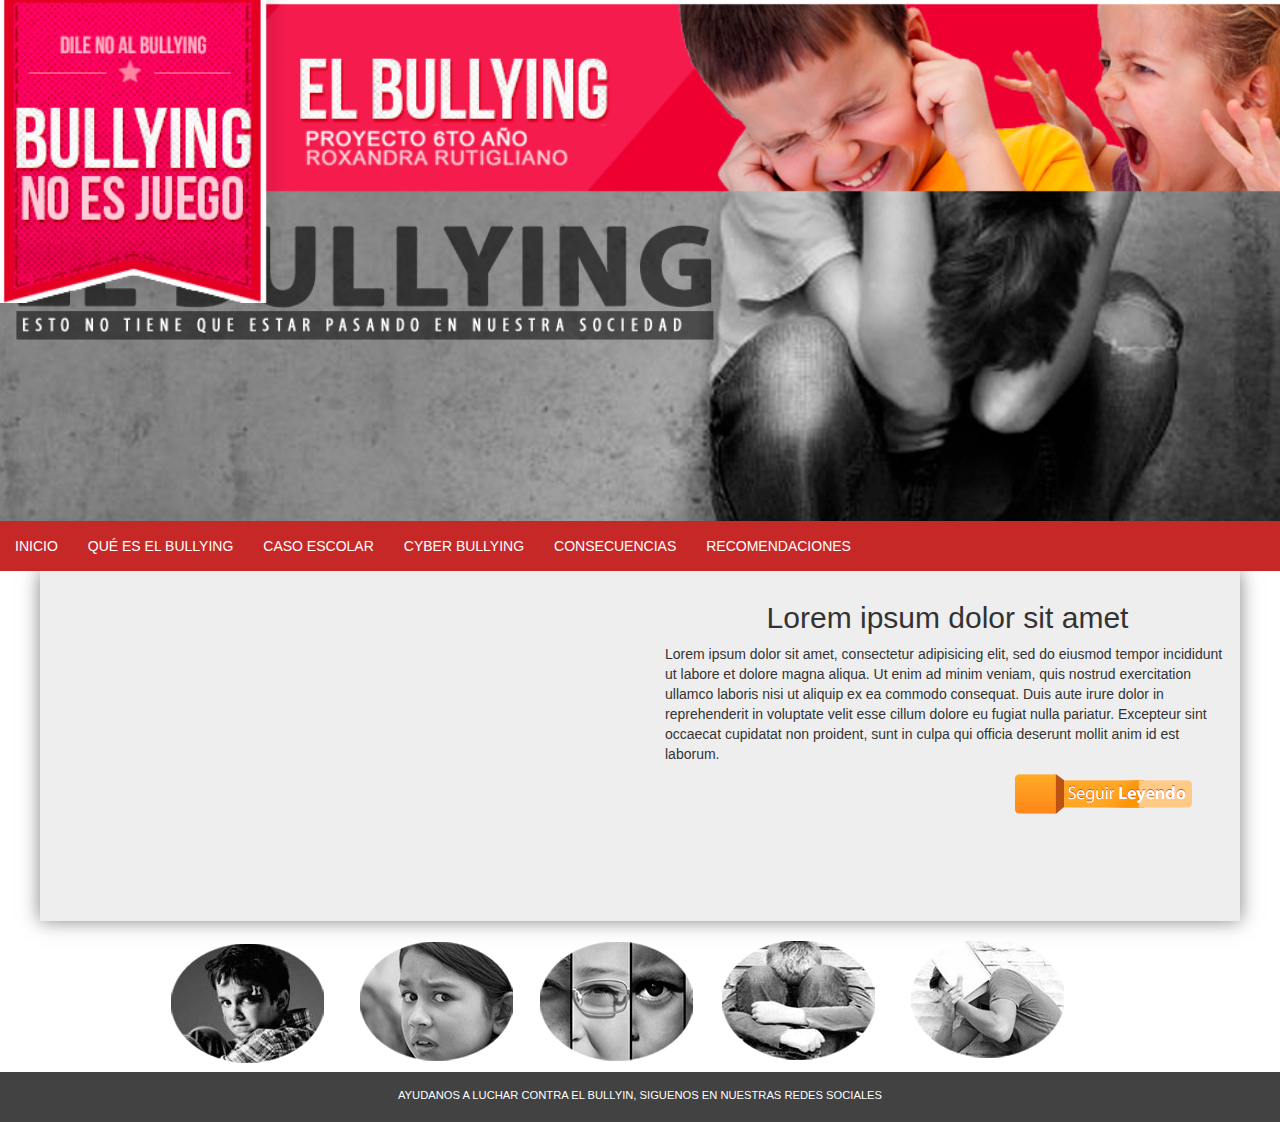
<file: initializr/index.html>
<!DOCTYPE html>
<html class="no-js">
    <head>
        <meta charset="utf-8">
        <meta http-equiv="X-UA-Compatible" content="IE=edge,chrome=1">
        <title></title>
        <meta name="description" content="">
        <meta name="viewport" content="width=device-width, initial-scale=1">

        <link rel="stylesheet" href="css/normalize.min.css">
        <link rel="stylesheet" type="text/css" href="css/bootstrap.css">
        <link rel="stylesheet" href="css/main.css">
        <script src="js/jquery-1.9.1.min.js"></script>
        <script src="js/vendor/modernizr-2.6.2.min.js"></script>
        <script type="text/javascript" src="js/bootstrap.js"></script>
       
       
        <script src="js/jssor.slider.mini.js"></script>
    </head>
    <script type="text/javascript">
     
    
      jQuery(document).ready(function ($) {
                    var options = { $AutoPlay: true };
         var jssor_slider1 = new $JssorSlider$('slider1_container', options);
     });
   </script>

 


    </script>
    <body>
       <header>
      <div class="contenedor">
        <div class="row">
          <div class="col-md-12 col-sm-12 col-lg-12 col-xs-12 ribbon_contenedor">
           <img class="ribbon" src="img/ribbon_02.png">
          </div>
          <div class="col-md-12 col-sm-12 col-lg-12 col-xs-12">
          
           <!--<div id="slider1_container" class="slider"  style="  position: absolute; top: 190px; left: 0px; width:100%; height: 450px; border:solid 2px red;"  >
    <!-- Slides Container
          <div u="slides" style="cursor: move; position: absolute; overflow: hidden; left: 0px; top: 0px; width:100%; height: 450px; margin-right:0px;">
               <div class="col-md-12 col-sm-12 col-lg-12 col-xs-12"><img u="image" class="img-responsive" src="img/inicio.jpg" /></div>
               <div class="col-md-12 col-sm-12 col-lg-12 col-xs-12"><img u="image" class="img-responsive" src="img/acoso.jpg" /></div>
               <div class="col-md-12 col-sm-12 col-lg-12 col-xs-12"><img u="image" class="img-responsive" src="img/cyber.jpg" /></div>
               <div class="col-md-12 col-sm-12 col-lg-12 col-xs-12"><img u="image" class="img-responsive" src="img/qesbullyng.jpg" /></div>
           </div>
              </div><!--slider-->
              <img u="image" class="img-responsive image" src="img/inicio.jpg" />

               </div>
                 </div><!--row-->
                </div><!--contenedor-->


       </header>
       <section class="menu">
        <div class="row">
         <div class="col-md-12 col-sm-12 col-lg-12 col-xs-12"> 
        <nav class="nav navbar-default nav_menu">
         
            <ul class="nav navbar-nav">
               <li ><a href="index.html">INICIO</a></li>
                <li><a href="q_bullying.html">QUÉ ES EL BULLYING</a></li>
                <li><a href="escolar.html">CASO ESCOLAR</a></li>
                <li><a href="cyber.html">CYBER BULLYING</a></li>
                <li><a href="consecuencias.html">CONSECUENCIAS</a></li>
                <li><a href="recomendaciones.html">RECOMENDACIONES</a></li>

            </ul>
           
        </nav>
        </div>
         </div>
        
       


       </section>
       <section class="cuerpo">
        <div class="row">
          <div class="col-md-6 col-sm-6 col-lg-6 col-xs-12">
            <iframe width="560" height="315" src="https://www.youtube.com/embed/IDTwLSJbiZg" frameborder="0" allowfullscreen></iframe>
          </div>
          <div class="col-md-6 col-sm-6 col-lg-6 col-xs-12">

            <h2 class="text-center">Lorem ipsum dolor sit amet</h2>

                 <p>Lorem ipsum dolor sit amet, consectetur adipisicing elit, sed do eiusmod
            tempor incididunt ut labore et dolore magna aliqua. Ut enim ad minim veniam,
            quis nostrud exercitation ullamco laboris nisi ut aliquip ex ea commodo
            consequat. Duis aute irure dolor in reprehenderit in voluptate velit esse
            cillum dolore eu fugiat nulla pariatur. Excepteur sint occaecat cupidatat non
            proident, sunt in culpa qui officia deserunt mollit anim id est laborum.</p>

           

             <a data-toggle="modal" data-target="#myModal" class="lado" href="#"><img src="img/sleyendo_03.png"></a>
            

             <!--Modal-->

             <div class="modal fade" id="myModal" tabindex="-1" role="dialog" aria-labelledby="myModalLabel" aria-hidden="true">
  <div class="modal-dialog">
    <div class="modal-content">
      <div class="modal-header">
        <button type="button" class="close" data-dismiss="modal" aria-label="Close"><span aria-hidden="true">&times;</span></button>
        <h4 class="modal-title" id="myModalLabel">Lorem ipsum dolor sit amet</h4>
      </div>
      <div class="modal-body">
        <p>En un lugar de la Mancha, de cuyo nombre no quiero acordarme, no ha mucho tiempo que vivía un hidalgo de los de lanza en astillero, adarga antigua, rocín flaco y galgo corredor. Una olla de algo más vaca que carnero, salpicón las más noches, duelos y quebrantos los sábados, lantejas los viernes, algún palomino de añadidura los domingos, consumían las tres partes de su hacienda. El resto della concluían sayo de velarte, calzas de velludo para las fiestas, con sus pantuflos de lo mesmo, y los días de entresemana se honraba con su vellorí de lo más fino. Tenía en su casa una ama que pasaba de los cuarenta, y una sobrina que no llegaba a los veinte, y un mozo de campo y plaza, que así ensillaba el rocín como tomaba la podadera. Frisaba la edad de nuestro hidalgo con los cincuenta años; era de complexión recia, seco de carnes, enjuto de rostro, gran madrugador y amigo de la caza. Quieren decir que tenía el sobrenombre de Quijada, o Quesada, que en esto hay alguna diferencia en los autores que deste caso escriben; aunque, por conjeturas verosímiles, se deja entender que se llamaba Quejana. Pero esto importa poco a nuestro cuento; basta que en la narración dél no se salga un punto de la verdad. 

Es, pues, de saber que este sobredicho hidalgo, los ratos que estaba ocioso, que eran los más del año, se daba a leer libros de caballerías, con tanta afición y gusto, que olvidó casi de todo punto el ejercicio de la caza, y aun la administración de su hacienda. Y llegó a tanto su curiosidad y desatino en esto, que vendió muchas hanegas de tierra de sembradura para comprar libros de caballerías en que leer, y así, llevó a su casa todos cuantos pudo haber dellos; y de todos, ningunos le parecían tan bien como los que compuso el famoso Feliciano de Silva, porque la claridad de su prosa y aquellas entricadas razones suyas le parecían de perlas, y más cuando llegaba a leer aquellos requiebros y cartas de desafíos, donde en muchas partes hallaba escrito: La razón de la sinrazón que a mi razón se hace, de tal manera mi razón enflaquece, que con razón me quejo de la vuestra fermosura. Y también cuando leía: ...los altos cielos que de vuestra divinidad divinamente con las estrellas os fortifican, y os hacen merecedora del merecimiento que merece la vuestra grandeza. </p>
      </div>
      <div class="modal-footer">
        <button type="button" class="btn btn-default" data-dismiss="modal">Cerrar</button>
        
      </div>
    </div>
  </div>
</div><!--modal -->








             </div>


        </div>

       </section>
        <section class="botones">
          <div class="row">


          <div class="col-md-12">
            <a href="q_bullying.html"><img  class="botones_efec" src="img/botones_03.gif"></a>
            <a href="escolar.html"><img class="botones_efec"  src="img/botones_04.gif"></a>
            <a href="cyber.html"><img class="botones_efec"  src="img/botones_05.png"></a>
            <a href="consecuencias.html"><img class="botones_efec"  src="img/botones_08.gif"></a>
            <a href="recomendaciones.html"><img class="botones_efec"  src="img/botones_09.gif"></a>
         </div>
       </div>
              
        </section>
        <footer class="pie">

          <p class="text-center">AYUDANOS A LUCHAR CONTRA EL BULLYIN, SIGUENOS EN NUESTRAS REDES SOCIALES</p>

        </footer>

        

        <script src="js/main.js"></script>
    </body>
</html>
</file>
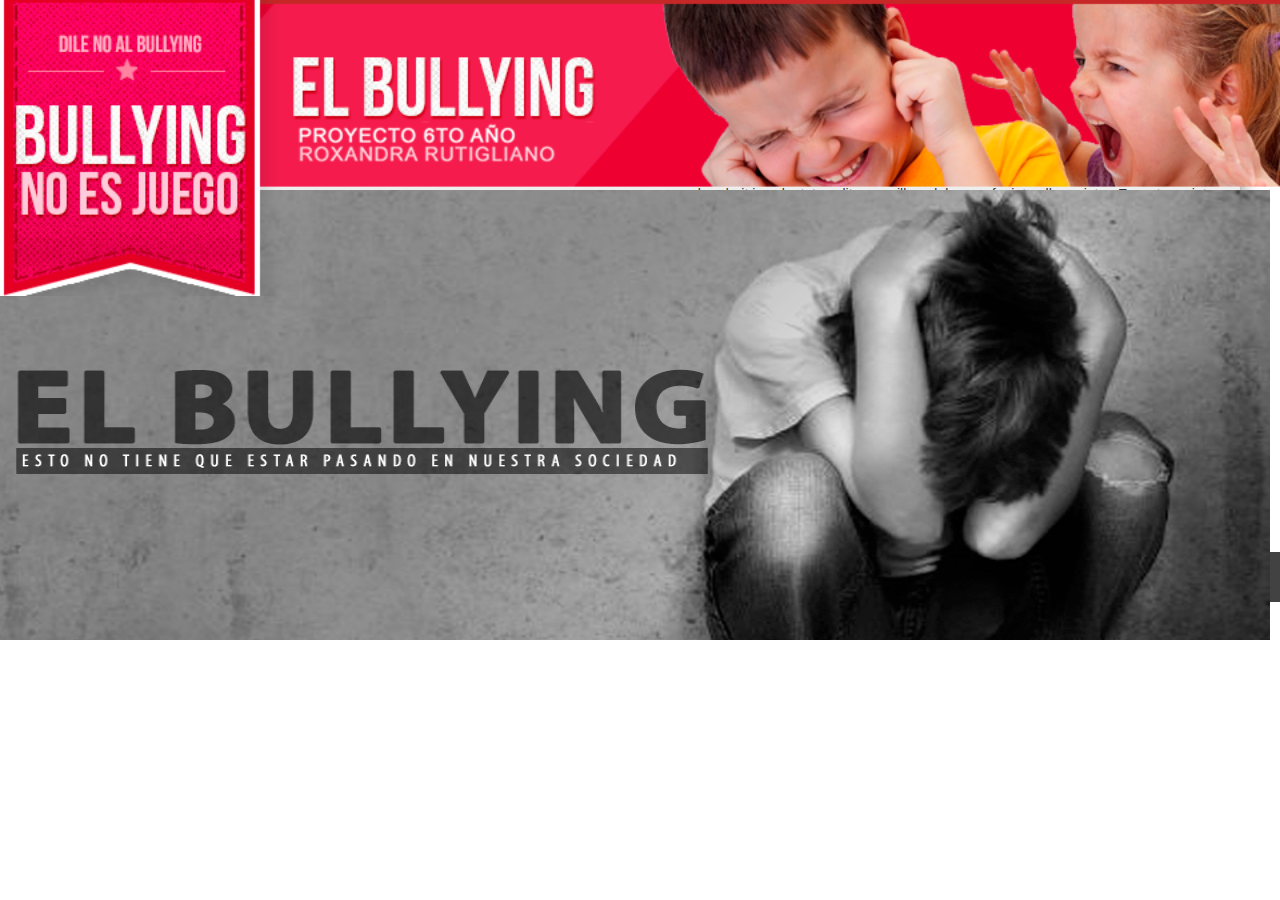
<file: initializr/consecuencias.html>
<!DOCTYPE html>
<html class="no-js">
    <head>
        <meta charset="utf-8">
        <meta http-equiv="X-UA-Compatible" content="IE=edge,chrome=1">
        <title></title>
        <meta name="description" content="">
        <meta name="viewport" content="width=device-width, initial-scale=1">

        <link rel="stylesheet" href="css/normalize.min.css">
        <link rel="stylesheet" type="text/css" href="css/bootstrap.css">
        <link rel="stylesheet" href="css/main.css">
        <script src="js/jquery-1.9.1.min.js"></script>
        <script src="js/vendor/modernizr-2.6.2.min.js"></script>
        <script type="text/javascript" src="js/bootstrap.js"></script>
       
       
        <script src="js/jssor.slider.mini.js"></script>
    </head>
    <script type="text/javascript">
     
    
      jQuery(document).ready(function ($) {
                    var options = { $AutoPlay: true };
         var jssor_slider1 = new $JssorSlider$('slider1_container', options);
     });
   </script>

 


    </script>
    <body>
       <header>
      <div class="contenedor">
           <img class="ribbon" src="img/ribbon_02.png">

           <div id="slider1_container" class="slider"  style="  position: absolute; top: 190px; left: 0px; width:1270px; height: 450px;"  >
    <!-- Slides Container--> 
          <div u="slides" style="cursor: move; position: absolute; overflow: hidden; left: 0px; top: 0px; width:1270px; height: 450px; margin-right:0px;">
               <div><img u="image" src="img/inicio.jpg" /></div>
               <div><img u="image" src="img/acoso.jpg" /></div>
               <div><img u="image" src="img/cyber.jpg" /></div>
               <div><img u="image" src="img/qesbullyng.jpg" /></div>
           </div>
              </div><!--slider-->
                </div><!--contenedor-->


       </header>
       <section class="menu">
        <nav class="nav navbar-default nav_menu">
         
            <ul class="nav navbar-nav">
                <li ><a href="index.html">INICIO</a></li>
                <li><a href="q_bullyin.html">QUÉ ES EL BULLYING</a></li>
                <li><a href="escolar.html">CASO ESCOLAR</a></li>
                <li><a href="cyber.html">CYBER BULLYING</a></li>
                <li><a href="consecuencias.html">CONSECUENCIAS</a></li>
                <li><a href="recomendaciones.html">RECOMENDACIONES</a></li>

            </ul>
            </div>
        </nav>
        <div class="row">
            <div class="col-md-4 cuatro"></div>
            <div class="col-md-4 cuatro"> </div>
            <div class="col-md-4 cuatro"> </div>
         </div>

       


       </section>
       <section class="cuerpo">
        <div class="row">
          <div class="col-md-6">
            <iframe width="560" height="315" src="https://www.youtube.com/embed/IDTwLSJbiZg" frameborder="0" allowfullscreen></iframe>
          </div>
          <div class="col-md-6">

            <h2 class="text-center">Lorem ipsum dolor sit amet</h2>

                 <p>Lorem ipsum dolor sit amet, consectetur adipisicing elit, sed do eiusmod
            tempor incididunt ut labore et dolore magna aliqua. Ut enim ad minim veniam,
            quis nostrud exercitation ullamco laboris nisi ut aliquip ex ea commodo
            consequat. Duis aute irure dolor in reprehenderit in voluptate velit esse
            cillum dolore eu fugiat nulla pariatur. Excepteur sint occaecat cupidatat non
            proident, sunt in culpa qui officia deserunt mollit anim id est laborum.</p>

           

             <a data-toggle="modal" data-target="#myModal" class="lado" href="#"><img src="img/sleyendo_03.png"></a>
            

             <!--Modal-->

             <div class="modal fade" id="myModal" tabindex="-1" role="dialog" aria-labelledby="myModalLabel" aria-hidden="true">
  <div class="modal-dialog">
    <div class="modal-content">
      <div class="modal-header">
        <button type="button" class="close" data-dismiss="modal" aria-label="Close"><span aria-hidden="true">&times;</span></button>
        <h4 class="modal-title" id="myModalLabel">Lorem ipsum dolor sit amet</h4>
      </div>
      <div class="modal-body">
        <p>En un lugar de la Mancha, de cuyo nombre no quiero acordarme, no ha mucho tiempo que vivía un hidalgo de los de lanza en astillero, adarga antigua, rocín flaco y galgo corredor. Una olla de algo más vaca que carnero, salpicón las más noches, duelos y quebrantos los sábados, lantejas los viernes, algún palomino de añadidura los domingos, consumían las tres partes de su hacienda. El resto della concluían sayo de velarte, calzas de velludo para las fiestas, con sus pantuflos de lo mesmo, y los días de entresemana se honraba con su vellorí de lo más fino. Tenía en su casa una ama que pasaba de los cuarenta, y una sobrina que no llegaba a los veinte, y un mozo de campo y plaza, que así ensillaba el rocín como tomaba la podadera. Frisaba la edad de nuestro hidalgo con los cincuenta años; era de complexión recia, seco de carnes, enjuto de rostro, gran madrugador y amigo de la caza. Quieren decir que tenía el sobrenombre de Quijada, o Quesada, que en esto hay alguna diferencia en los autores que deste caso escriben; aunque, por conjeturas verosímiles, se deja entender que se llamaba Quejana. Pero esto importa poco a nuestro cuento; basta que en la narración dél no se salga un punto de la verdad. 

Es, pues, de saber que este sobredicho hidalgo, los ratos que estaba ocioso, que eran los más del año, se daba a leer libros de caballerías, con tanta afición y gusto, que olvidó casi de todo punto el ejercicio de la caza, y aun la administración de su hacienda. Y llegó a tanto su curiosidad y desatino en esto, que vendió muchas hanegas de tierra de sembradura para comprar libros de caballerías en que leer, y así, llevó a su casa todos cuantos pudo haber dellos; y de todos, ningunos le parecían tan bien como los que compuso el famoso Feliciano de Silva, porque la claridad de su prosa y aquellas entricadas razones suyas le parecían de perlas, y más cuando llegaba a leer aquellos requiebros y cartas de desafíos, donde en muchas partes hallaba escrito: La razón de la sinrazón que a mi razón se hace, de tal manera mi razón enflaquece, que con razón me quejo de la vuestra fermosura. Y también cuando leía: ...los altos cielos que de vuestra divinidad divinamente con las estrellas os fortifican, y os hacen merecedora del merecimiento que merece la vuestra grandeza. </p>
      </div>
      <div class="modal-footer">
        <button type="button" class="btn btn-default" data-dismiss="modal">Cerrar</button>
        
      </div>
    </div>
  </div>
</div><!--modal -->








             </div>


        </div>

       </section>
        <section class="botones">

          <div >
             <a href="q_bullying.html"><img  class="botones_efec" src="img/botones_03.gif"></a>
            <a href="escolar.html"><img class="botones_efec"  src="img/botones_04.gif"></a>
            <a href="cyber.html"><img class="botones_efec"  src="img/botones_05.png"></a>
            <a href="consecuencias.html"><img class="botones_efec"  src="img/botones_08.gif"></a>
            <a href="recomendaciones.html"><img class="botones_efec"  src="img/botones_09.gif"></a>
         </div>

        </section>
        <footer class="pie">

          <p class="text-center">AYUDANOS A LUCHAR CONTRA EL BULLYIN, SIGUENOS EN NUESTRAS REDES SOCIALES</p>

        </footer>

        

        <script src="js/main.js"></script>
    </body>
</html>
</file>
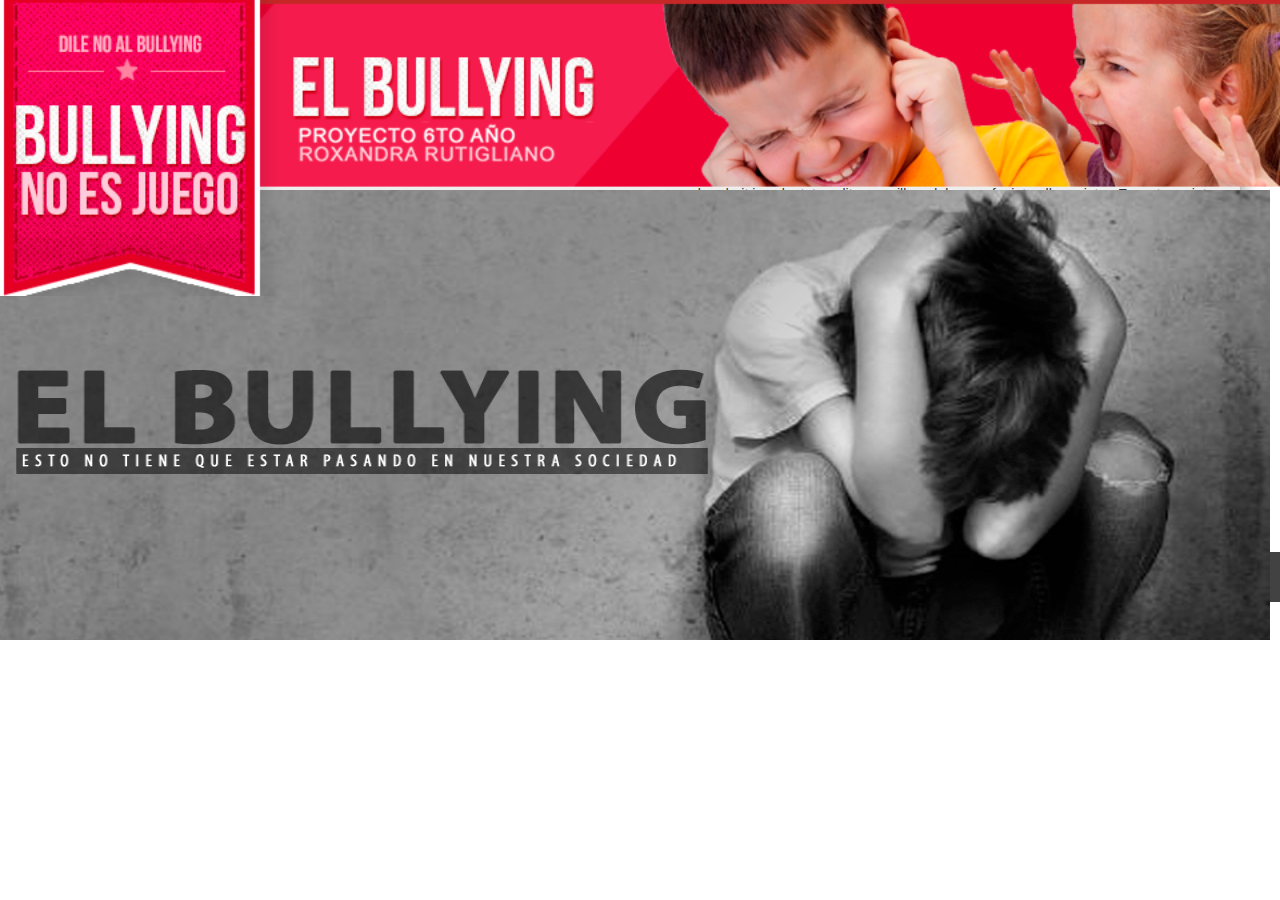
<file: initializr/cyber.html>
<!DOCTYPE html>
<html class="no-js">
    <head>
        <meta charset="utf-8">
        <meta http-equiv="X-UA-Compatible" content="IE=edge,chrome=1">
        <title></title>
        <meta name="description" content="">
        <meta name="viewport" content="width=device-width, initial-scale=1">

        <link rel="stylesheet" href="css/normalize.min.css">
        <link rel="stylesheet" type="text/css" href="css/bootstrap.css">
        <link rel="stylesheet" href="css/main.css">
        <script src="js/jquery-1.9.1.min.js"></script>
        <script src="js/vendor/modernizr-2.6.2.min.js"></script>
        <script type="text/javascript" src="js/bootstrap.js"></script>
       
       
        <script src="js/jssor.slider.mini.js"></script>
    </head>
    <script type="text/javascript">
     
    
      jQuery(document).ready(function ($) {
                    var options = { $AutoPlay: true };
         var jssor_slider1 = new $JssorSlider$('slider1_container', options);
     });
   </script>

 


    </script>
    <body>
       <header>
      <div class="contenedor">
           <img class="ribbon" src="img/ribbon_02.png">

           <div id="slider1_container" class="slider"  style="  position: absolute; top: 190px; left: 0px; width:1270px; height: 450px;"  >
    <!-- Slides Container--> 
          <div u="slides" style="cursor: move; position: absolute; overflow: hidden; left: 0px; top: 0px; width:1270px; height: 450px; margin-right:0px;">
               <div><img u="image" src="img/inicio.jpg" /></div>
               <div><img u="image" src="img/acoso.jpg" /></div>
               <div><img u="image" src="img/cyber.jpg" /></div>
               <div><img u="image" src="img/qesbullyng.jpg" /></div>
           </div>
              </div><!--slider-->
                </div><!--contenedor-->


       </header>
       <section class="menu">
        <nav class="nav navbar-default nav_menu">
         
            <ul class="nav navbar-nav">
                <li ><a href="index.html">INICIO</a></li>
                <li><a href="q_bullyin.html">QUÉ ES EL BULLYING</a></li>
                <li><a href="escolar.html">CASO ESCOLAR</a></li>
                <li><a href="cyber.html">CYBER BULLYING</a></li>
                <li><a href="consecuencias.html">CONSECUENCIAS</a></li>
                <li><a href="recomendaciones.html">RECOMENDACIONES</a></li>

            </ul>
            </div>
        </nav>
        <div class="row">
            <div class="col-md-4 cuatro"></div>
            <div class="col-md-4 cuatro"> </div>
            <div class="col-md-4 cuatro"> </div>
         </div>

       


       </section>
       <section class="cuerpo">
        <div class="row">
          <div class="col-md-6">
            <iframe width="560" height="315" src="https://www.youtube.com/embed/IDTwLSJbiZg" frameborder="0" allowfullscreen></iframe>
          </div>
          <div class="col-md-6">

            <h2 class="text-center">Lorem ipsum dolor sit amet</h2>

                 <p>Lorem ipsum dolor sit amet, consectetur adipisicing elit, sed do eiusmod
            tempor incididunt ut labore et dolore magna aliqua. Ut enim ad minim veniam,
            quis nostrud exercitation ullamco laboris nisi ut aliquip ex ea commodo
            consequat. Duis aute irure dolor in reprehenderit in voluptate velit esse
            cillum dolore eu fugiat nulla pariatur. Excepteur sint occaecat cupidatat non
            proident, sunt in culpa qui officia deserunt mollit anim id est laborum.</p>

           

             <a data-toggle="modal" data-target="#myModal" class="lado" href="#"><img src="img/sleyendo_03.png"></a>
            

             <!--Modal-->

             <div class="modal fade" id="myModal" tabindex="-1" role="dialog" aria-labelledby="myModalLabel" aria-hidden="true">
  <div class="modal-dialog">
    <div class="modal-content">
      <div class="modal-header">
        <button type="button" class="close" data-dismiss="modal" aria-label="Close"><span aria-hidden="true">&times;</span></button>
        <h4 class="modal-title" id="myModalLabel">Lorem ipsum dolor sit amet</h4>
      </div>
      <div class="modal-body">
        <p>En un lugar de la Mancha, de cuyo nombre no quiero acordarme, no ha mucho tiempo que vivía un hidalgo de los de lanza en astillero, adarga antigua, rocín flaco y galgo corredor. Una olla de algo más vaca que carnero, salpicón las más noches, duelos y quebrantos los sábados, lantejas los viernes, algún palomino de añadidura los domingos, consumían las tres partes de su hacienda. El resto della concluían sayo de velarte, calzas de velludo para las fiestas, con sus pantuflos de lo mesmo, y los días de entresemana se honraba con su vellorí de lo más fino. Tenía en su casa una ama que pasaba de los cuarenta, y una sobrina que no llegaba a los veinte, y un mozo de campo y plaza, que así ensillaba el rocín como tomaba la podadera. Frisaba la edad de nuestro hidalgo con los cincuenta años; era de complexión recia, seco de carnes, enjuto de rostro, gran madrugador y amigo de la caza. Quieren decir que tenía el sobrenombre de Quijada, o Quesada, que en esto hay alguna diferencia en los autores que deste caso escriben; aunque, por conjeturas verosímiles, se deja entender que se llamaba Quejana. Pero esto importa poco a nuestro cuento; basta que en la narración dél no se salga un punto de la verdad. 

Es, pues, de saber que este sobredicho hidalgo, los ratos que estaba ocioso, que eran los más del año, se daba a leer libros de caballerías, con tanta afición y gusto, que olvidó casi de todo punto el ejercicio de la caza, y aun la administración de su hacienda. Y llegó a tanto su curiosidad y desatino en esto, que vendió muchas hanegas de tierra de sembradura para comprar libros de caballerías en que leer, y así, llevó a su casa todos cuantos pudo haber dellos; y de todos, ningunos le parecían tan bien como los que compuso el famoso Feliciano de Silva, porque la claridad de su prosa y aquellas entricadas razones suyas le parecían de perlas, y más cuando llegaba a leer aquellos requiebros y cartas de desafíos, donde en muchas partes hallaba escrito: La razón de la sinrazón que a mi razón se hace, de tal manera mi razón enflaquece, que con razón me quejo de la vuestra fermosura. Y también cuando leía: ...los altos cielos que de vuestra divinidad divinamente con las estrellas os fortifican, y os hacen merecedora del merecimiento que merece la vuestra grandeza. </p>
      </div>
      <div class="modal-footer">
        <button type="button" class="btn btn-default" data-dismiss="modal">Cerrar</button>
        
      </div>
    </div>
  </div>
</div><!--modal -->








             </div>


        </div>

       </section>
        <section class="botones">

          <div >
              <a href="q_bullying.html"><img  class="botones_efec" src="img/botones_03.gif"></a>
            <a href="escolar.html"><img class="botones_efec"  src="img/botones_04.gif"></a>
            <a href="cyber.html"><img class="botones_efec"  src="img/botones_05.png"></a>
            <a href="consecuencias.html"><img class="botones_efec"  src="img/botones_08.gif"></a>
            <a href="recomendaciones.html"><img class="botones_efec"  src="img/botones_09.gif"></a>
         </div>

        </section>
        <footer class="pie">

          <p class="text-center">AYUDANOS A LUCHAR CONTRA EL BULLYIN, SIGUENOS EN NUESTRAS REDES SOCIALES</p>

        </footer>

        

        <script src="js/main.js"></script>
    </body>
</html>
</file>
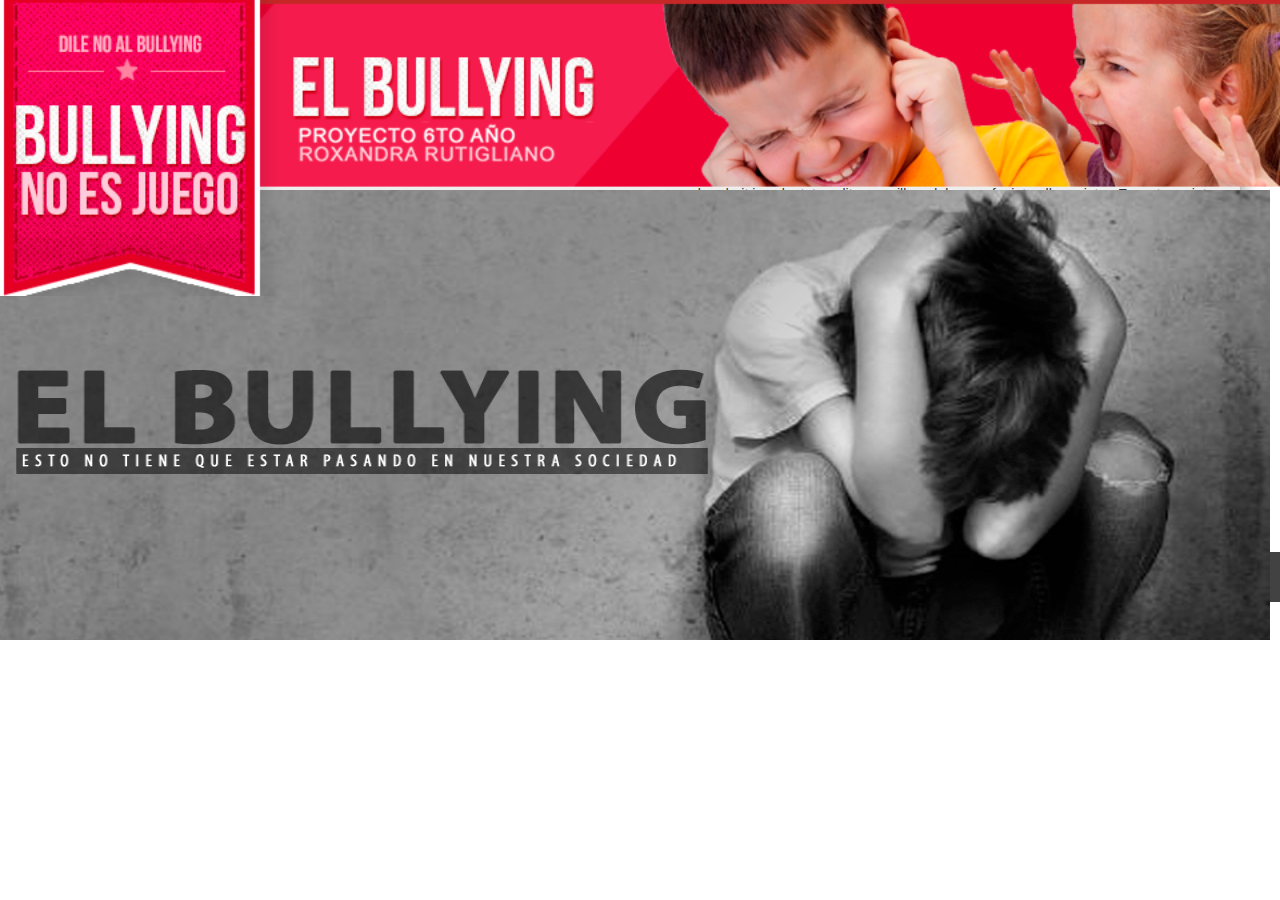
<file: initializr/recomendaciones.html>
<!DOCTYPE html>
<html class="no-js">
    <head>
        <meta charset="utf-8">
        <meta http-equiv="X-UA-Compatible" content="IE=edge,chrome=1">
        <title>BULLYING</title>
        <meta name="description" content="">
        <meta name="viewport" content="width=device-width, initial-scale=1">

        <link rel="stylesheet" href="css/normalize.min.css">
        <link rel="stylesheet" type="text/css" href="css/bootstrap.css">
        <link rel="stylesheet" href="css/main.css">
        <script src="js/jquery-1.9.1.min.js"></script>
        <script src="js/vendor/modernizr-2.6.2.min.js"></script>
        <script type="text/javascript" src="js/bootstrap.js"></script>
       
       
        <script src="js/jssor.slider.mini.js"></script>
    </head>
    <script type="text/javascript">
     
    
      jQuery(document).ready(function ($) {
                    var options = { $AutoPlay: true };
         var jssor_slider1 = new $JssorSlider$('slider1_container', options);
     });
   </script>

 


    </script>
    <body>
       <header>
      <div class="contenedor">
           <img class="ribbon" src="img/ribbon_02.png">

           <div id="slider1_container" class="slider"  style="  position: absolute; top: 190px; left: 0px; width:1270px; height: 450px;"  >
    <!-- Slides Container--> 
          <div u="slides" style="cursor: move; position: absolute; overflow: hidden; left: 0px; top: 0px; width:1270px; height: 450px; margin-right:0px;">
               <div><img u="image" src="img/inicio.jpg" /></div>
               <div><img u="image" src="img/acoso.jpg" /></div>
               <div><img u="image" src="img/cyber.jpg" /></div>
               <div><img u="image" src="img/qesbullyng.jpg" /></div>
           </div>
              </div><!--slider-->
                </div><!--contenedor-->


       </header>
       <section class="menu">
        <nav class="nav navbar-default nav_menu">
         
            <ul class="nav navbar-nav">
                <li ><a href="index.html">INICIO</a></li>
                <li><a href="q_bullyin.html">QUÉ ES EL BULLYING</a></li>
                <li><a href="escolar.html">CASO ESCOLAR</a></li>
                <li><a href="cyber.html">CYBER BULLYING</a></li>
                <li><a href="consecuencias.html">CONSECUENCIAS</a></li>
                <li><a href="recomendaciones.html">RECOMENDACIONES</a></li>

            </ul>
            </div>
        </nav>
        <div class="row">
            <div class="col-md-4 cuatro"></div>
            <div class="col-md-4 cuatro"> </div>
            <div class="col-md-4 cuatro"> </div>
         </div>

       


       </section>
       <section class="cuerpo">
        <div class="row">
          <div class="col-md-6">
            <iframe width="560" height="315" src="https://www.youtube.com/embed/IDTwLSJbiZg" frameborder="0" allowfullscreen></iframe>
          </div>
          <div class="col-md-6">

            <h2 class="text-center">Lorem ipsum dolor sit amet</h2>

                 <p>Lorem ipsum dolor sit amet, consectetur adipisicing elit, sed do eiusmod
            tempor incididunt ut labore et dolore magna aliqua. Ut enim ad minim veniam,
            quis nostrud exercitation ullamco laboris nisi ut aliquip ex ea commodo
            consequat. Duis aute irure dolor in reprehenderit in voluptate velit esse
            cillum dolore eu fugiat nulla pariatur. Excepteur sint occaecat cupidatat non
            proident, sunt in culpa qui officia deserunt mollit anim id est laborum.</p>

           

             <a data-toggle="modal" data-target="#myModal" class="lado" href="#"><img src="img/sleyendo_03.png"></a>
            

             <!--Modal-->

             <div class="modal fade" id="myModal" tabindex="-1" role="dialog" aria-labelledby="myModalLabel" aria-hidden="true">
  <div class="modal-dialog">
    <div class="modal-content">
      <div class="modal-header">
        <button type="button" class="close" data-dismiss="modal" aria-label="Close"><span aria-hidden="true">&times;</span></button>
        <h4 class="modal-title" id="myModalLabel">Lorem ipsum dolor sit amet</h4>
      </div>
      <div class="modal-body">
        <p>En un lugar de la Mancha, de cuyo nombre no quiero acordarme, no ha mucho tiempo que vivía un hidalgo de los de lanza en astillero, adarga antigua, rocín flaco y galgo corredor. Una olla de algo más vaca que carnero, salpicón las más noches, duelos y quebrantos los sábados, lantejas los viernes, algún palomino de añadidura los domingos, consumían las tres partes de su hacienda. El resto della concluían sayo de velarte, calzas de velludo para las fiestas, con sus pantuflos de lo mesmo, y los días de entresemana se honraba con su vellorí de lo más fino. Tenía en su casa una ama que pasaba de los cuarenta, y una sobrina que no llegaba a los veinte, y un mozo de campo y plaza, que así ensillaba el rocín como tomaba la podadera. Frisaba la edad de nuestro hidalgo con los cincuenta años; era de complexión recia, seco de carnes, enjuto de rostro, gran madrugador y amigo de la caza. Quieren decir que tenía el sobrenombre de Quijada, o Quesada, que en esto hay alguna diferencia en los autores que deste caso escriben; aunque, por conjeturas verosímiles, se deja entender que se llamaba Quejana. Pero esto importa poco a nuestro cuento; basta que en la narración dél no se salga un punto de la verdad. 

Es, pues, de saber que este sobredicho hidalgo, los ratos que estaba ocioso, que eran los más del año, se daba a leer libros de caballerías, con tanta afición y gusto, que olvidó casi de todo punto el ejercicio de la caza, y aun la administración de su hacienda. Y llegó a tanto su curiosidad y desatino en esto, que vendió muchas hanegas de tierra de sembradura para comprar libros de caballerías en que leer, y así, llevó a su casa todos cuantos pudo haber dellos; y de todos, ningunos le parecían tan bien como los que compuso el famoso Feliciano de Silva, porque la claridad de su prosa y aquellas entricadas razones suyas le parecían de perlas, y más cuando llegaba a leer aquellos requiebros y cartas de desafíos, donde en muchas partes hallaba escrito: La razón de la sinrazón que a mi razón se hace, de tal manera mi razón enflaquece, que con razón me quejo de la vuestra fermosura. Y también cuando leía: ...los altos cielos que de vuestra divinidad divinamente con las estrellas os fortifican, y os hacen merecedora del merecimiento que merece la vuestra grandeza. </p>
      </div>
      <div class="modal-footer">
        <button type="button" class="btn btn-default" data-dismiss="modal">Cerrar</button>
        
      </div>
    </div>
  </div>
</div><!--modal -->








             </div>


        </div>

       </section>
        <section class="botones">

          <div >
              <a href="q_bullying.html"><img  class="botones_efec" src="img/botones_03.gif"></a>
            <a href="escolar.html"><img class="botones_efec"  src="img/botones_04.gif"></a>
            <a href="cyber.html"><img class="botones_efec"  src="img/botones_05.png"></a>
            <a href="consecuencias.html"><img class="botones_efec"  src="img/botones_08.gif"></a>
            <a href="recomendaciones.html"><img class="botones_efec"  src="img/botones_09.gif"></a>
         </div>

        </section>
        <footer class="pie">

          <p class="text-center">AYUDANOS A LUCHAR CONTRA EL BULLYIN, SIGUENOS EN NUESTRAS REDES SOCIALES</p>

        </footer>

        

        <script src="js/main.js"></script>
    </body>
</html>
</file>
<file: initializr/css/main.css>
/*! HTML5 Boilerplate v4.3.0 | MIT License | http://h5bp.com/ */

html,
button,
input,
select,
textarea {
    color: #222;
}

html {
    font-size: 1em;
    line-height: 1.4;
}

::-moz-selection {
    background: #b3d4fc;
    text-shadow: none;
}

::selection {
    background: #b3d4fc;
    text-shadow: none;
}

hr {
    display: block;
    height: 1px;
    border: 0;
    border-top: 1px solid #ccc;
    margin: 1em 0;
    padding: 0;
}

audio,
canvas,
img,
video {
    vertical-align: middle;
}

fieldset {
    border: 0;
    margin: 0;
    padding: 0;
}

textarea {
    resize: vertical;
}

.browsehappy {
    margin: 0.2em 0;
    background: #ccc;
    color: #000;
    padding: 0.2em 0;
}


/* ==========================================================================
   Author's custom styles
   ========================================================================== */

header{
    
    width: 100%;
    

}

.contenedor{
   position: relative;
   width: 100%;
}
.ribbon_contenedor{

}
.ribbon{
    
    position: absolute;
    margin-bottom: 10px;
    top:0px;
    bottom: 10em;
    display: block;
    width: 100%;
    z-index: 5;

}

.slider{
    position: absolute; 
    z-index: 1;
    margin-bottom: 20px;


}
.image{
    display: block;
   
    margin-top: 2em;
    width: 100%;
   
   
}

/*menu*/
.menu{
    
    width: 100%;
    
}
/*.navbar-nav > li {
float: left;

margin: 0 auto;
margin-left: 6px;

}*/
 li > a {

padding-top: 15px;
padding-bottom: 15px;
padding-left: 40px;
}
.navbar-nav > li:hover {
float: left;
background-color: #660033;
}
.navbar-default .navbar-nav > li > a:hover, .navbar-default .navbar-nav > li > a:focus {
color: white;
background-color: transparent;
}

.navbar-default {
background-color: #C62828;
/* border-color: #C62828; */
}
.navbar-default .navbar-nav > li > a {
color: white;
}

/*.navbar-nav > li > a {
padding-top: 15px;
padding-bottom: 15px;
padding-left: 70px;
}*/
/*section cuerpo*/
.cuerpo{
  width: 1200px;
  height:350px;
  background-color: #EEEEEE;
  margin: 0 auto;  
  padding: 10px;
  padding-left: 30px; 
  -webkit-box-shadow: 0px 0px 18px 0px rgba(50, 50, 50, 0.6);
  -moz-box-shadow: 0px 0px 18px 0px rgba(50, 50, 50, 0.6);
  box-shadow: 0px 0px 18px 0px rgba(50, 50, 50, 0.6);

}
/*section botones*/
.botones{
    margin: 0 auto;
    margin-top: 15px;
    padding-left: 150px;
}
.botones div >img{
    margin: auto 0;
}

section.botones div .botones_efec{
   -webkit-filter:saturate(0)
}

section.botones div .botones_efec:hover{
   -webkit-filter:saturate(1);
    -webkit-transition:all 3s;
}

div > .botones_efec{
    color: rgba(145,145,145,0.8);
   
}

/*footer*/
.pie{
    width: 100%;
    height: 50px;
    background-color: #424242;
}
.pie > p{
    color: white;
    font-size: 0.8em;
    padding-top: 15px;
}
.lado{
    margin-left: 350px;
}
.myBtn {
width: 177px;
height: 44px;
background-image: url("..img/sleyendo_03.png");

}





/* ==========================================================================
   Media Queries
   ========================================================================== */

@media only screen and (min-width: 35em) {

}

@media print,
       (-o-min-device-pixel-ratio: 5/4),
       (-webkit-min-device-pixel-ratio: 1.25),
       (min-resolution: 120dpi) {

}

/* ==========================================================================
   Helper classes
   ========================================================================== */

.ir {
    background-color: transparent;
    border: 0;
    overflow: hidden;
    *text-indent: -9999px;
}

.ir:before {
    content: "";
    display: block;
    width: 0;
    height: 150%;
}

.hidden {
    display: none !important;
    visibility: hidden;
}

.visuallyhidden {
    border: 0;
    clip: rect(0 0 0 0);
    height: 1px;
    margin: -1px;
    overflow: hidden;
    padding: 0;
    position: absolute;
    width: 1px;
}

.visuallyhidden.focusable:active,
.visuallyhidden.focusable:focus {
    clip: auto;
    height: auto;
    margin: 0;
    overflow: visible;
    position: static;
    width: auto;
}

.invisible {
    visibility: hidden;
}

.clearfix:before,
.clearfix:after {
    content: " ";
    display: table;
}

.clearfix:after {
    clear: both;
}

.clearfix {
    *zoom: 1;
}

/* ==========================================================================
   Print styles
   ========================================================================== */

@media print {
    * {
        background: transparent !important;
        color: #000 !important;
        box-shadow: none !important;
        text-shadow: none !important;
    }

    a,
    a:visited {
        text-decoration: underline;
    }

    a[href]:after {
        content: " (" attr(href) ")";
    }

    abbr[title]:after {
        content: " (" attr(title) ")";
    }

    .ir a:after,
    a[href^="javascript:"]:after,
    a[href^="#"]:after {
        content: "";
    }

    pre,
    blockquote {
        border: 1px solid #999;
        page-break-inside: avoid;
    }

    thead {
        display: table-header-group;
    }

    tr,
    img {
        page-break-inside: avoid;
    }

    img {
        max-width: 100% !important;
    }

    @page {
        margin: 0.5cm;
    }

    p,
    h2,
    h3 {
        orphans: 3;
        widows: 3;
    }

    h2,
    h3 {
        page-break-after: avoid;
    }
}
</file>
